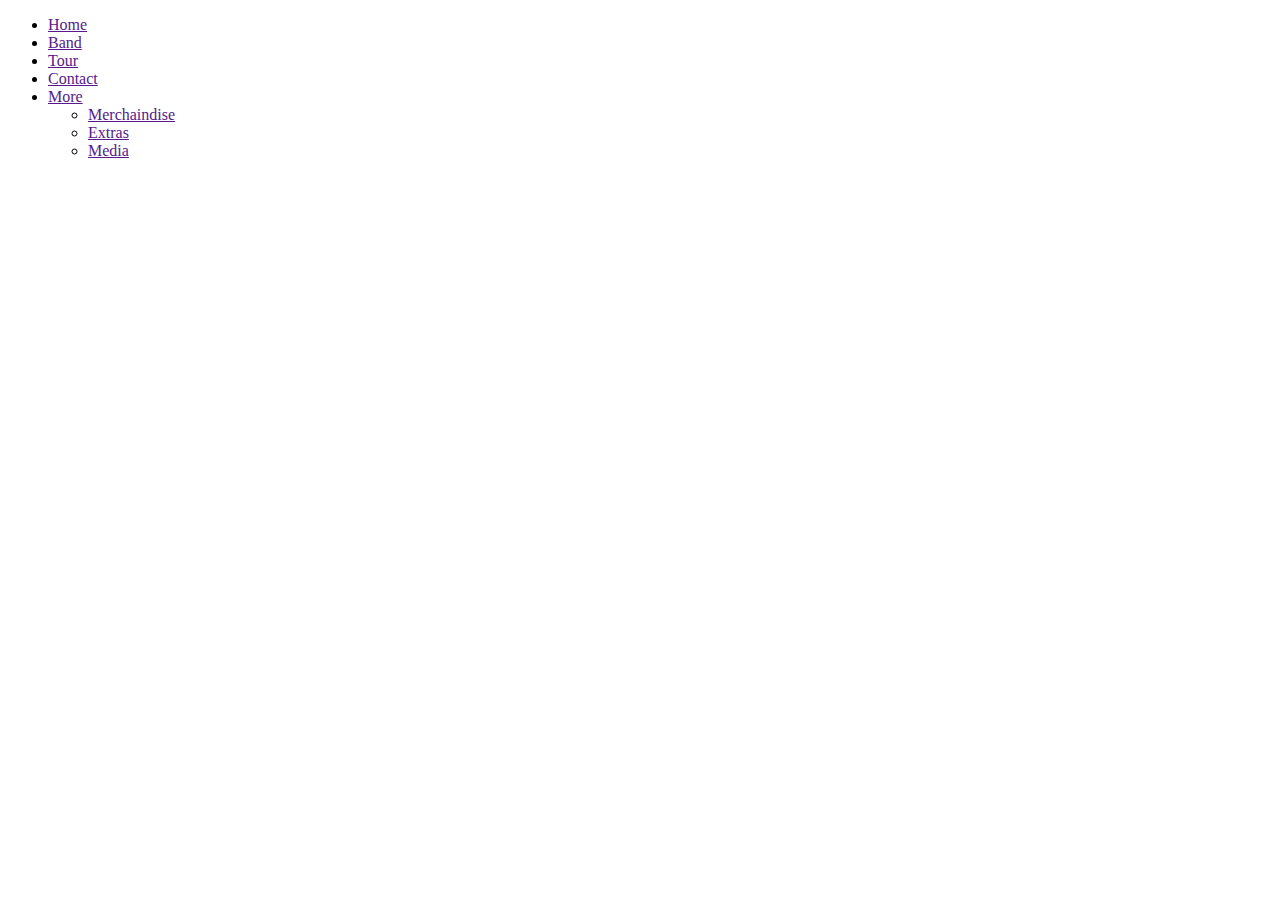
<file: widgets/header/index.html>
<!DOCTYPE html>
<html lang="en">
<head>
    <meta charset="UTF-8">
    <meta http-equiv="X-UA-Compatible" content="IE=edge">
    <meta name="viewport" content="width=device-width, initial-scale=1.0">
    <title>Document</title>
</head>
<body>
    <div id="header">
        <!-- Nav -->
        <ul id="nav">
            <li><a href="">Home</a></li>
            <li><a href="">Band</a></li>
            <li><a href="">Tour</a></li>
            <li><a href="">Contact</a></li>
            <li>
                <a href="">
                    More
                    <i class="fa-solid fa-chevron-down"></i>
                </a>
                <ul class="subnav">
                    <li><a href="">Merchaindise</a></li>
                    <li><a href="">Extras</a></li>
                    <li><a href="">Media</a></li>
                </ul>
            </li>
        </ul>

        <!-- Search btn -->
        <div class="search-btn">
            <i class="fa-solid fa-magnifying-glass"></i>
        </div>
    </div>
</body>
</html>
</file>
